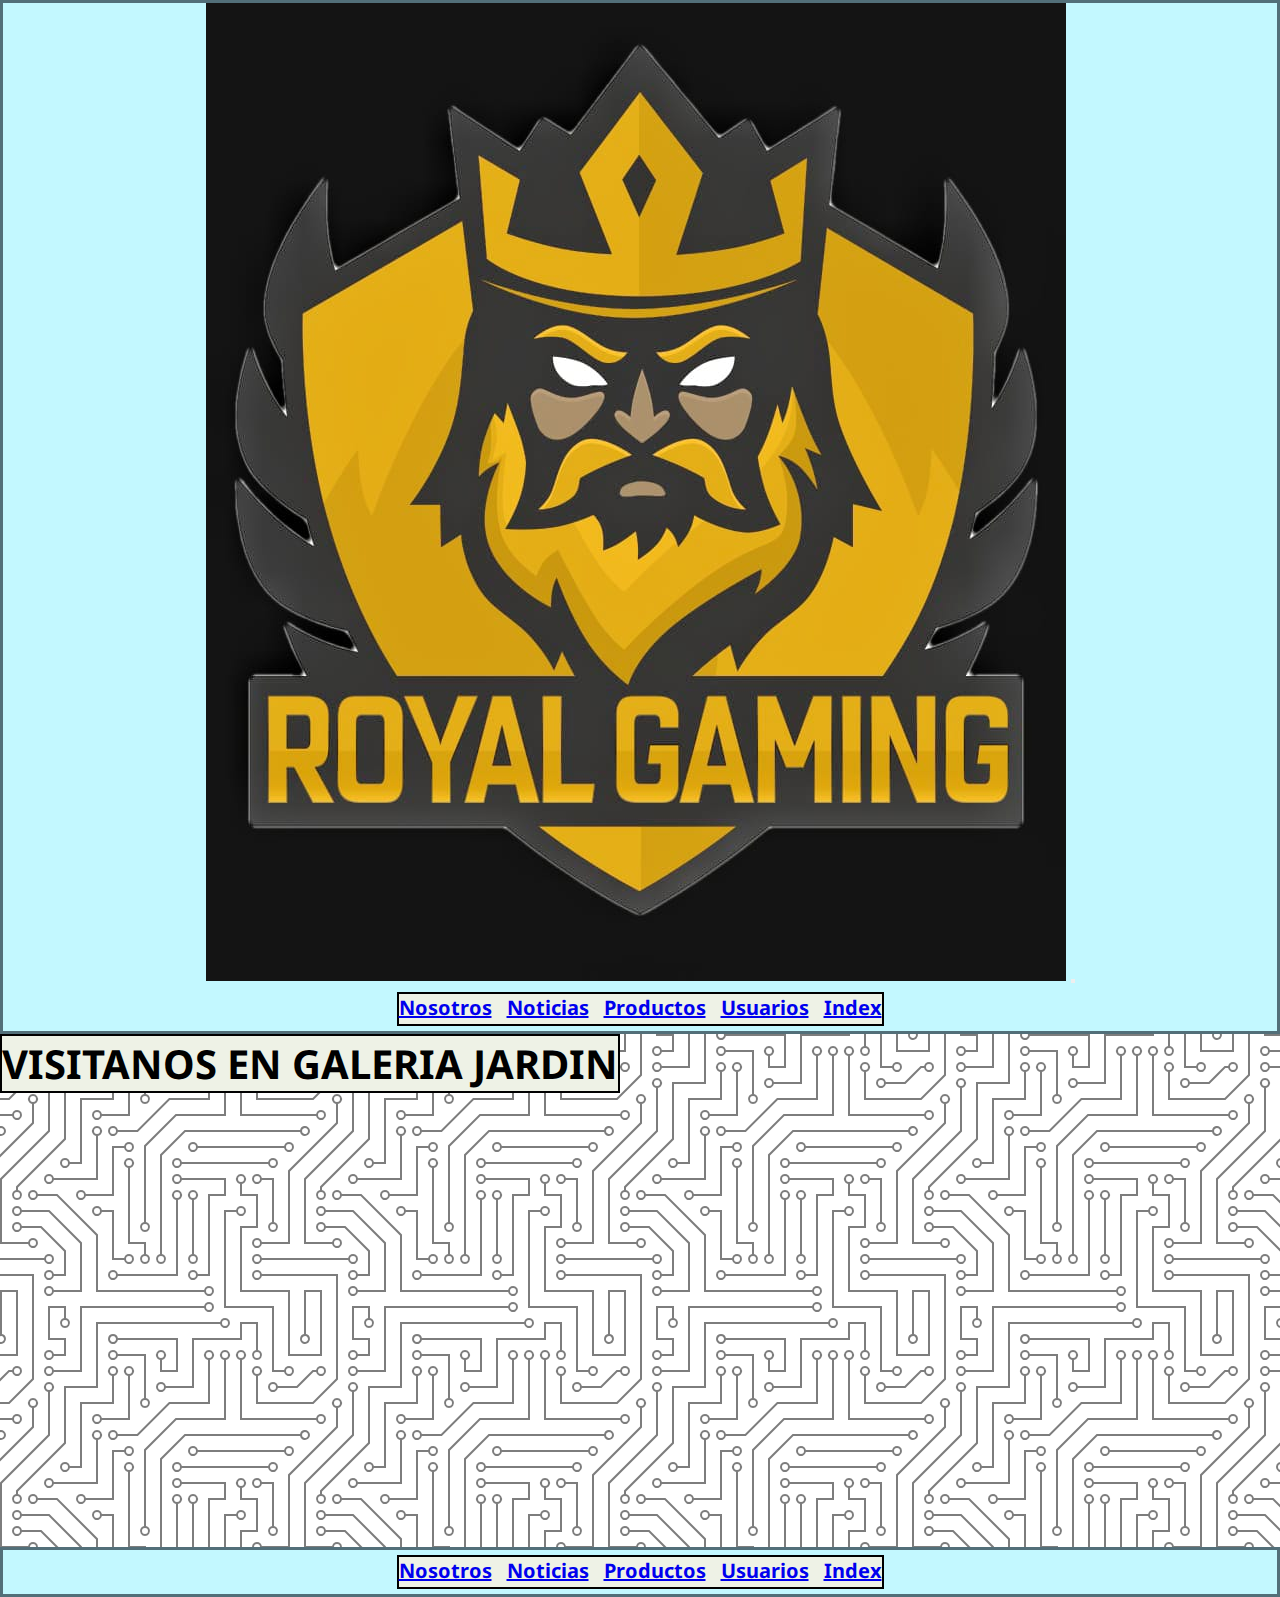
<file: pages/nosotros.html>
<!DOCTYPE html>
<html lang="en">

<head>
    <meta charset="UTF-8">
    <meta http-equiv="X-UA-Compatible" content="IE=edge">
    <meta name="viewport" content="width=device-width, initial-scale=1.0">
    <link href="https://cdn.jsdelivr.net/npm/bootstrap@5.0.2/dist/css/bootstrap.min.css" rel="stylesheet" integrity="sha384-EVSTQN3/azprG1Anm3QDgpJLIm9Nao0Yz1ztcQTwFspd3yD65VohhpuuCOmLASjC" crossorigin="anonymous">
    <link rel="stylesheet" href="../style.css">
    <meta name="description" content="En esta pagina encontraras los mejores productos para ser el gamer definitivo.
    equipate con la mejor tenologia para ganar todas tu partidas. Armamos computadoras a pedido con los mejores componentes.">
    <meta name="keywords"  content="auriculares, mouse, gamer, juegos, PC, computadoras, GTAV, youtuber">
    <title>Gamer Town - estamos para ayudarte!</title>
</head>

<body>
  <nav class="navbar navbar-expand-lg navbar-light headerNavegable">
    <div class="container-fluid">
      <a class="navbar-brand img-fluid logoNavegador" href="../index.html"><img src="../media/logo.jpg" class="img-thumbnail"
          alt="logo principal de nuestra pagina web" /></a>
      <button class="navbar-toggler" type="button" data-bs-toggle="collapse" data-bs-target="#navbarNavAltMarkup"
        aria-controls="navbarNavAltMarkup" aria-expanded="false" aria-label="Toggle navigation">
        <span class="navbar-toggler-icon"></span>
      </button>
      <div class="collapse navbar-collapse" id="navbarNavAltMarkup">
        <div class="navbar-nav fondoNavegador">
            <a href="./nosotros.html">Nosotros</a>
            <a href="./noticias.html">Noticias</a>
            <a href="./productos.html">Productos</a>
            <a href="./usuarios.html">Usuarios</a>
            <a href="../index.html">Index</a>
        </div>
      </div>
    </div>
  </nav>

    <section class="paginaPrincipal paginaNosotros ">
        <h1 class="tituloBasico container-fluid">VISITANOS EN GALERIA JARDIN</h1>
        <div class="row">
            <iframe
                src="https://www.google.com/maps/embed?pb=!1m18!1m12!1m3!1d3284.10229200933!2d-58.37736628477044!3d-34.60157478046001!2m3!1f0!2f0!3f0!3m2!1i1024!2i768!4f13.1!3m3!1m2!1s0x95bccacc66f274ed%3A0x66ea6e648f46a49a!2zR2FsZXLDrWEgSmFyZMOtbg!5e0!3m2!1ses!2sar!4v1656794684902!5m2!1ses!2sar"
                width="600" height="450" style="border: 0" allowfullscreen="" loading="lazy" class="container-fluid col-xl-10 bordeMapa"
                referrerpolicy="no-referrer-when-downgrade" ></iframe>
        </div>
    </section>

    <footer class="headerNavegable">

      <div class="fondoNavegador">
          <a href="./nosotros.html">Nosotros</a>
          <a href="./noticias.html">Noticias</a>
          <a href="./productos.html">Productos</a>
          <a href="./usuarios.html">Usuarios</a>
          <a href="../index.html">Index</a>
      </div>

  </footer>
    <script src="https://cdn.jsdelivr.net/npm/bootstrap@5.0.2/dist/js/bootstrap.bundle.min.js" integrity="sha384-MrcW6ZMFYlzcLA8Nl+NtUVF0sA7MsXsP1UyJoMp4YLEuNSfAP+JcXn/tWtIaxVXM" crossorigin="anonymous"></script>
</body>

</html>
</file>
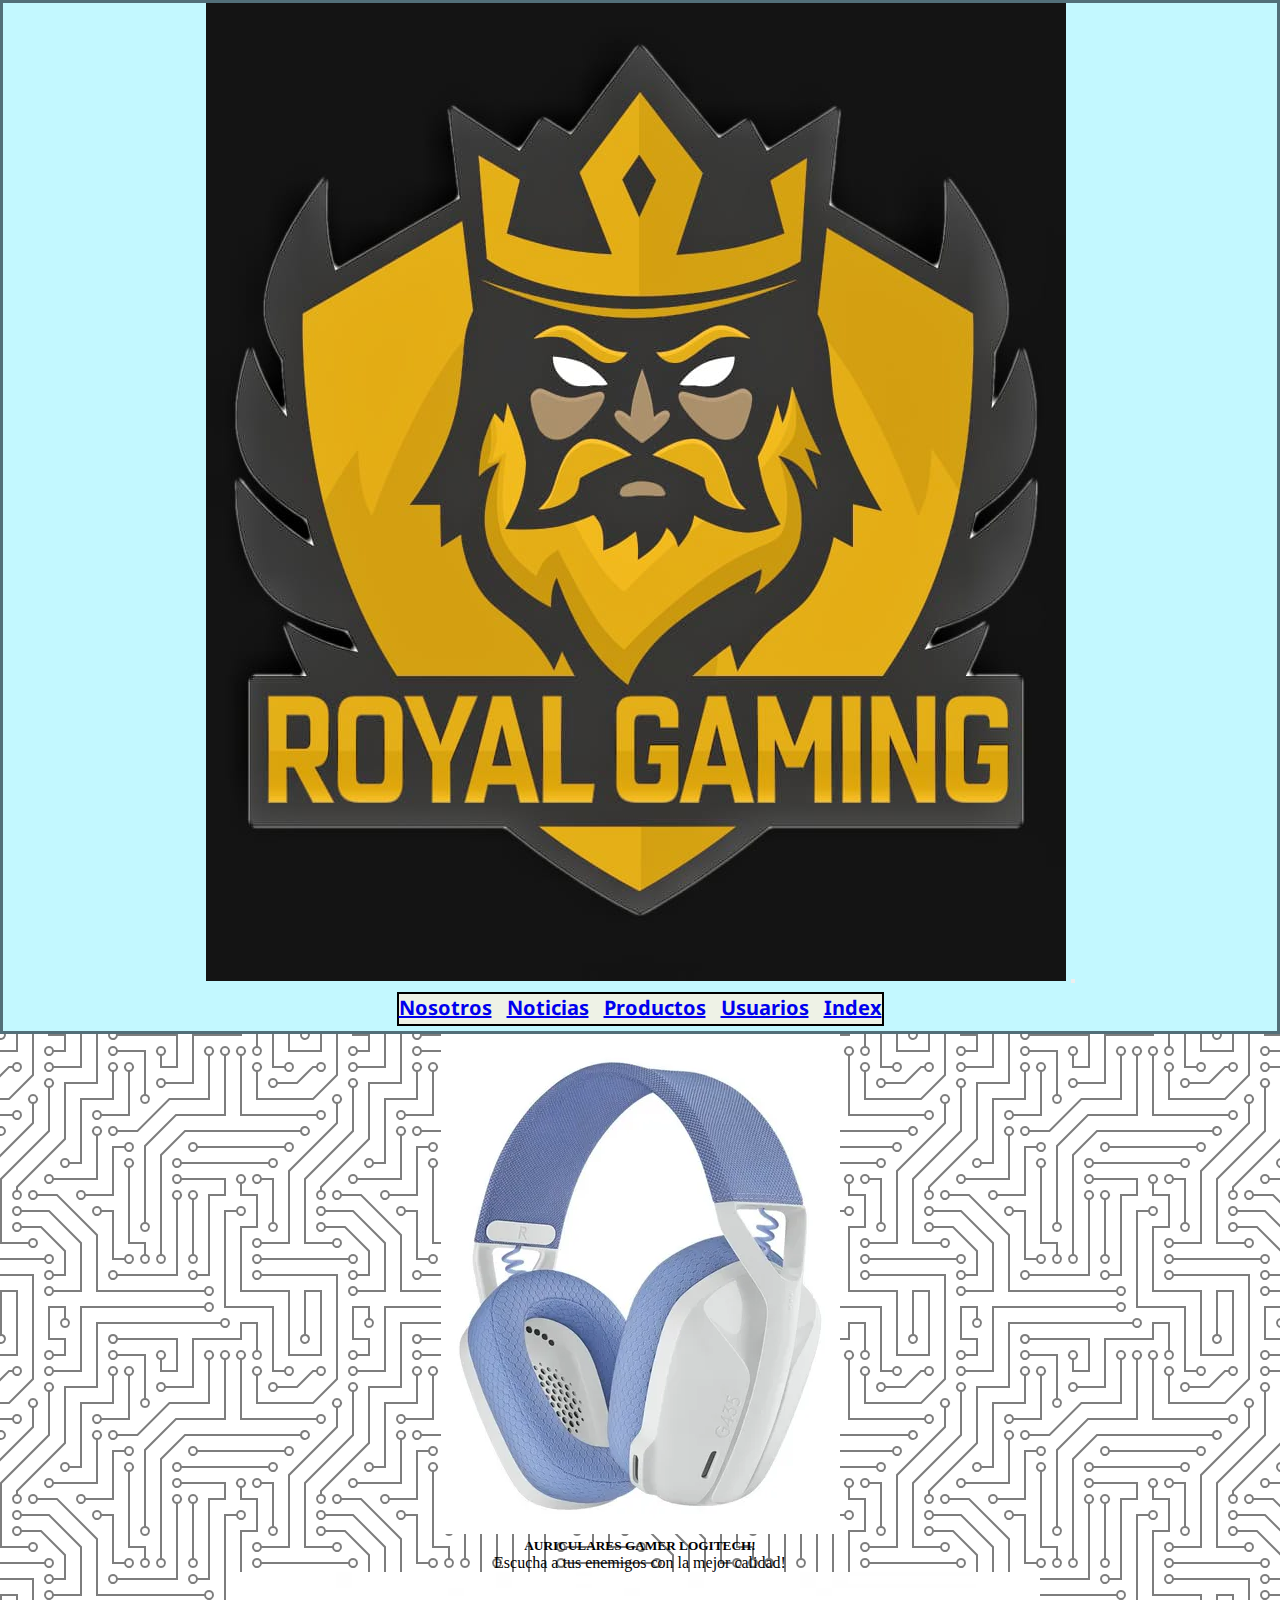
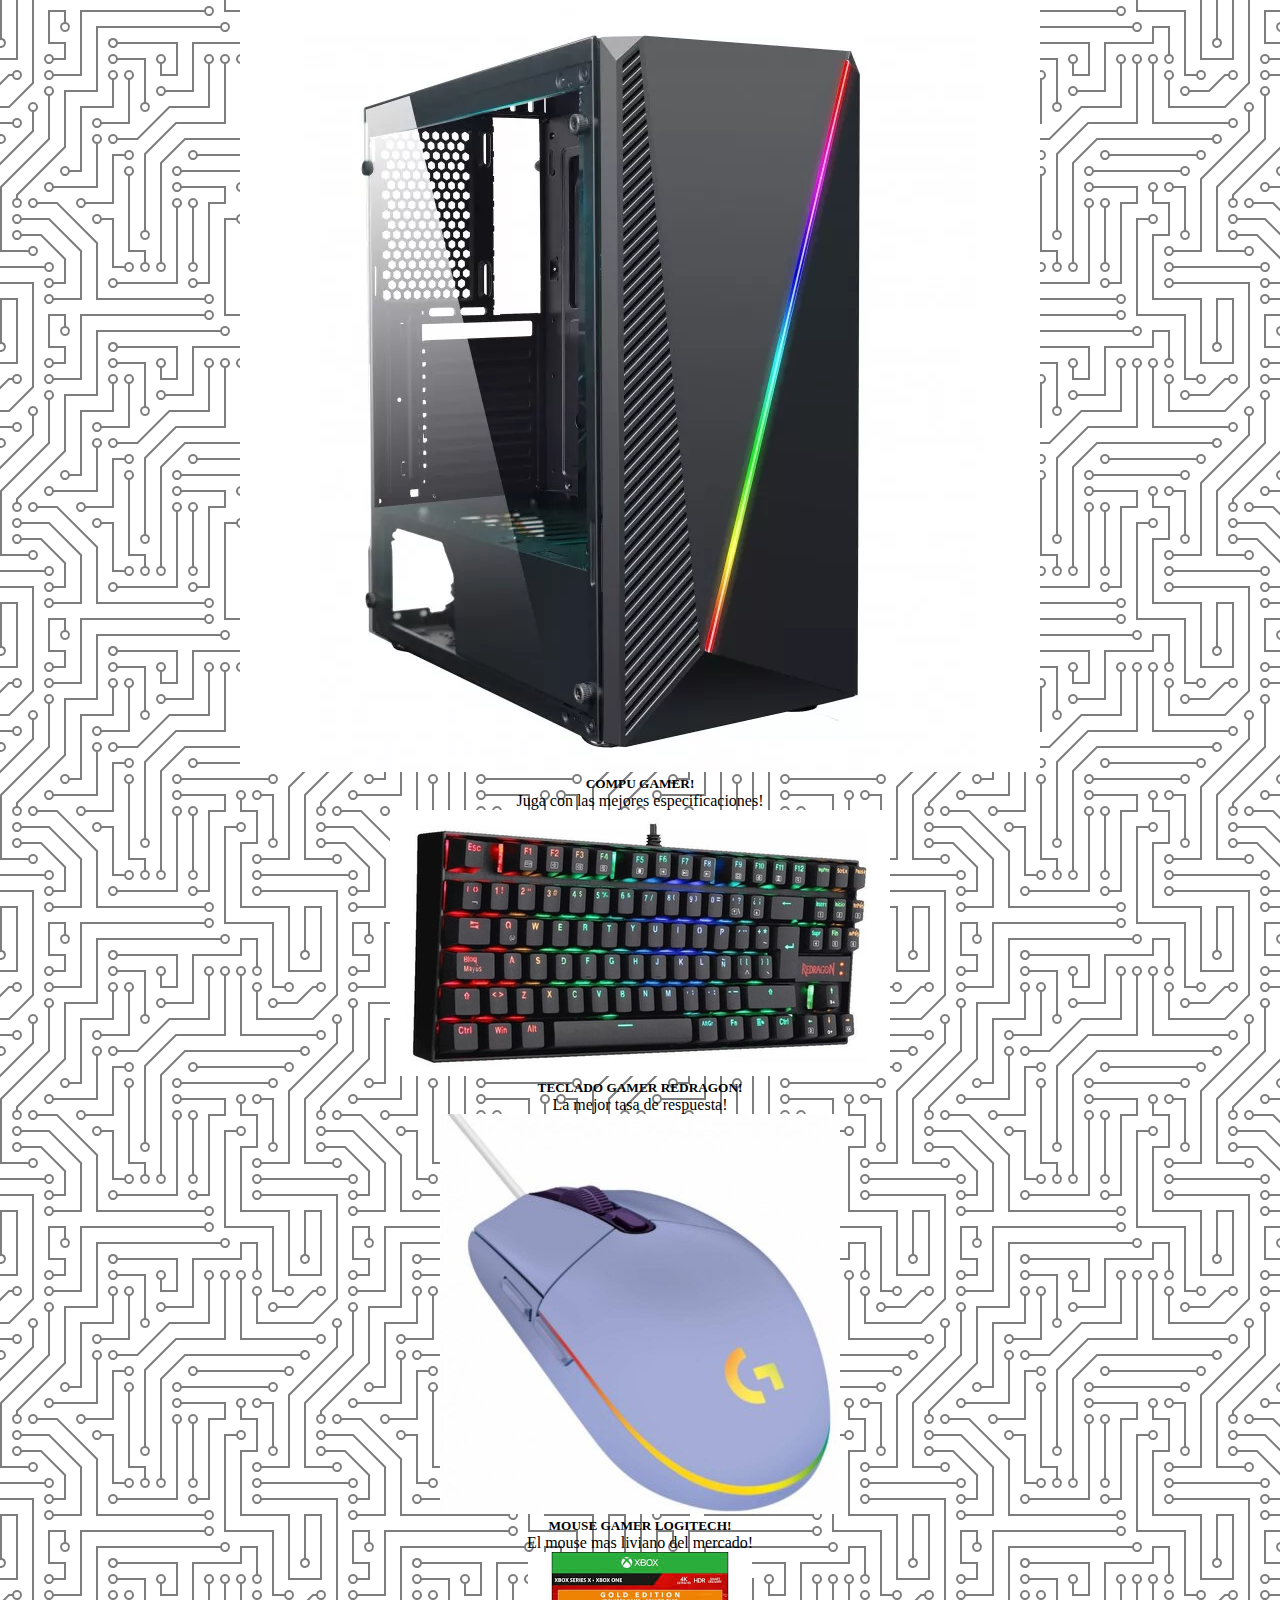
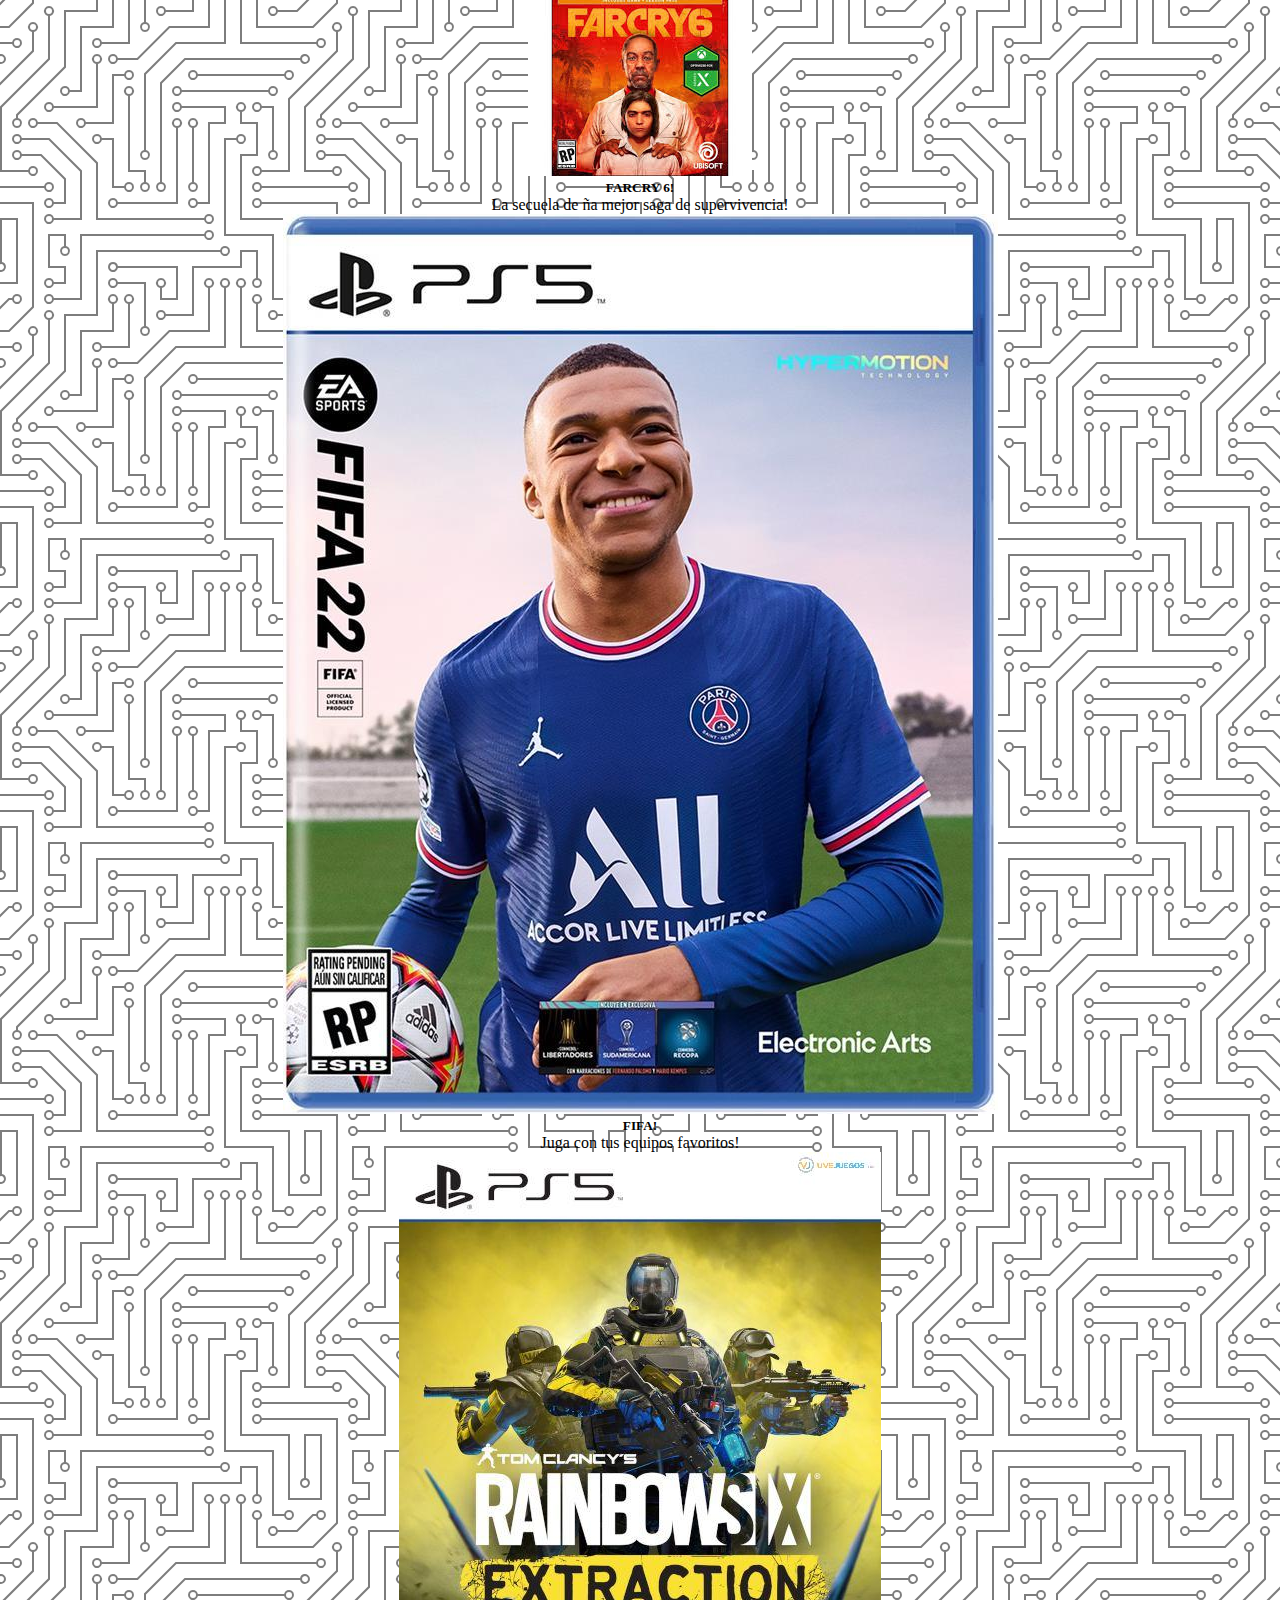
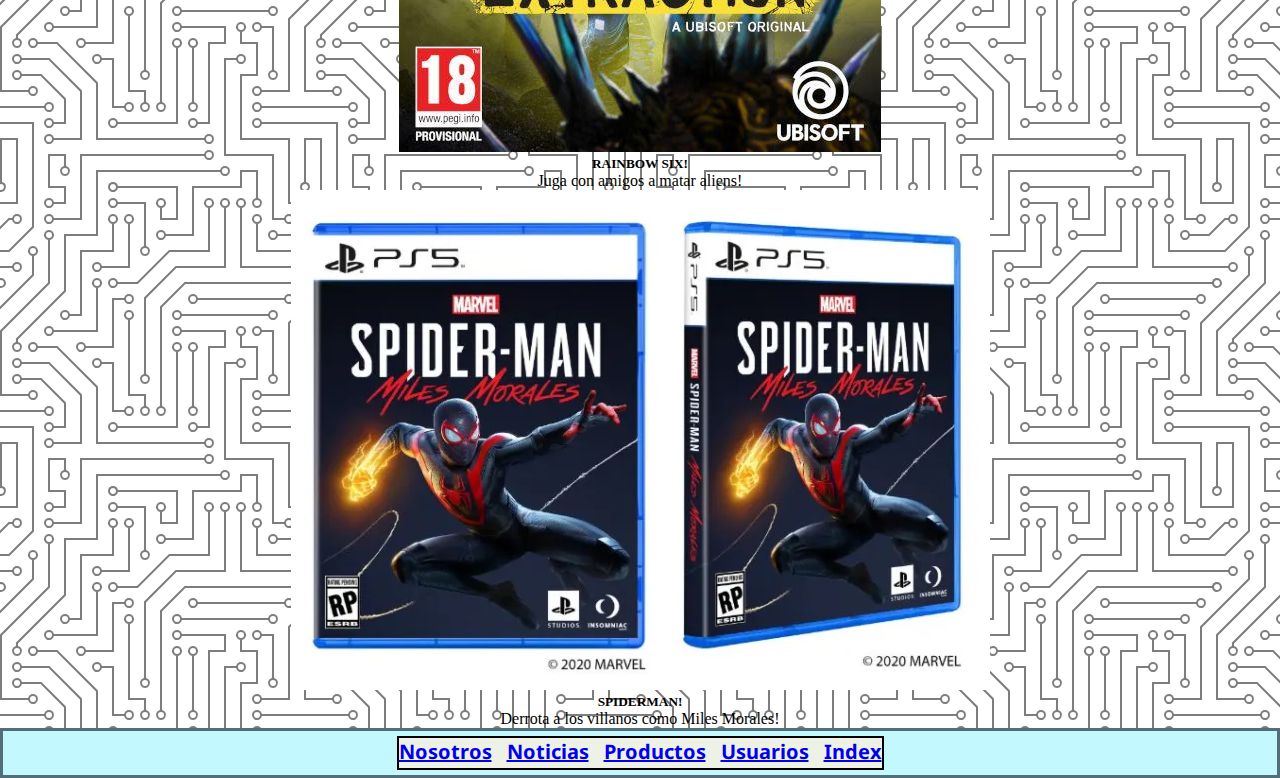
<file: pages/productos.html>
<!DOCTYPE html>
<html lang="en">

<head>
    <meta charset="UTF-8">
    <meta http-equiv="X-UA-Compatible" content="IE=edge">
    <meta name="viewport" content="width=device-width, initial-scale=1.0">
    <link href="https://cdn.jsdelivr.net/npm/bootstrap@5.0.2/dist/css/bootstrap.min.css" rel="stylesheet"
        integrity="sha384-EVSTQN3/azprG1Anm3QDgpJLIm9Nao0Yz1ztcQTwFspd3yD65VohhpuuCOmLASjC" crossorigin="anonymous">
    <link rel="stylesheet" href="../style.css">
    <meta name="description" content="En esta pagina encontraras los mejores productos para ser el gamer definitivo.
    equipate con la mejor tenologia para ganar todas tu partidas. Armamos computadoras a pedido con los mejores componentes.">
    <meta name="keywords"  content="auriculares, mouse, gamer, juegos, PC, computadoras, GTAV, youtuber">
    <title>Gamer Town - los mejores productos!</title>
</head>

<body>
    <nav class="navbar navbar-expand-lg navbar-light headerNavegable">
        <div class="container-fluid">
          <a class="navbar-brand img-fluid logoNavegador" href="../index.html"><img src="../media/logo.jpg" class="img-thumbnail"
              alt="logo principal de nuestra pagina web" /></a>
          <button class="navbar-toggler" type="button" data-bs-toggle="collapse" data-bs-target="#navbarNavAltMarkup"
            aria-controls="navbarNavAltMarkup" aria-expanded="false" aria-label="Toggle navigation">
            <span class="navbar-toggler-icon"></span>
          </button>
          <div class="collapse navbar-collapse" id="navbarNavAltMarkup">
            <div class="navbar-nav fondoNavegador">
                <a href="./nosotros.html">Nosotros</a>
                <a href="./noticias.html">Noticias</a>
                <a href="./productos.html">Productos</a>
                <a href="./usuarios.html">Usuarios</a>
                <a href="../index.html">Index</a>
            </div>
          </div>
        </div>
      </nav>

    <section class="paginaPrincipal">

        <section class="contenedorSeccion perifericos">

            <div class="container-fluid">
                <div class=" row">

                    <div class="col-xl-3 col-md-6 col-sm-12">
                        <div class="card">
                            <img src="../media/auriculares-gamer-logitech.webp" class="container-fluid card-img-top" alt="card-img-top">
                            <div class="card-body">
                                <h5 class="card-title">AURICULARES GAMER LOGITECH!</h5>
                                <p class="card-text">Escucha a tus enemigos con la mejor calidad!</p>
                            </div>
                        </div>
                    </div>
                

                    <div class="col-xl-3 col-md-6 col-sm-12">
                        <div class="card ">
                            <img src="../media/pc-gamer.webp" class="container-fluid card-img-top" alt="card-img-top">
                            <div class="card-body">
                                <h5 class="card-title">COMPU GAMER!</h5>
                                <p class="card-text">Juga con las mejores especificaciones!</p>
                            </div>
                        </div>
                    </div>

                    <div class="col-xl-3 col-md-6 col-sm-12">
                        <div class="card ">
                            <img src="../media/teclado-gamer-redragon.jpg" class="container-fluid card-img-top" alt="card-img-top">
                            <div class="card-body">
                                <h5 class="card-title">TECLADO GAMER REDRAGON!</h5>
                                <p class="card-text">La mejor tasa de respuesta!</p>
                            </div>
                        </div>
                    </div>

                    <div class="col-xl-3 col-md-6 col-sm-12">
                        <div class="card ">
                            <img src="../media/mouse-logitech-g203-gaming-lila-0-400x400.jpg" class="card-img-top"
                                alt="container-fluid card-img-top">
                            <div class="card-body">
                                <h5 class="card-title">MOUSE GAMER LOGITECH!</h5>
                                <p class="card-text">El mouse mas liviano del mercado!</p>
                            </div>
                        </div>
                    </div>

                </div>
            </div>

        </section>

        <section class="contenedorSeccion juegos">



            <div class="container-fluid">
                <div class="row">

                    <div class="col-xl-3 col-md-6 col-sm-12">
                        <div class="card ">
                            <img src="../media/juego-fracry.jpg" class="container-fluid card-img-top" alt="card-img-top">
                            <div class="card-body">
                                <h5 class="card-title">FARCRY 6!</h5>
                                <p class="card-text">La secuela de ña mejor saga de supervivencia!</p>
                            </div>
                        </div>
                    </div>

                    <div class="col-xl-3 col-md-6 col-sm-12">
                        <div class="card ">
                            <img src="../media/juego-futbol.jpg" class="container-fluid card-img-top" alt="card-img-top">
                            <div class="card-body">
                                <h5 class="card-title">FIFA!</h5>
                                <p class="card-text">Juga con tus equipos favoritos!</p>
                            </div>
                        </div>
                    </div>

                    <div class="col-xl-3 col-md-6 col-sm-12">
                        <div class="card ">
                            <img src="../media/juegos-rainbow.jpeg" class="container-fluid card-img-top" alt="card-img-top">
                            <div class="card-body">
                                <h5 class="card-title">RAINBOW SIX!</h5>
                                <p class="card-text">Juga con amigos a matar aliens!</p>
                            </div>
                        </div>
                    </div>

                    <div class=" col-xl-3 col-md-6 col-sm-12">
                        <div class="card ">
                            <img src="../media/juegos-spiderman.webp" class="container-fluid card-img-top" alt="card-img-top">
                            <div class="card-body">
                                <h5 class="card-title">SPIDERMAN!</h5>
                                <p class="card-text">Derrota a los villanos como Miles Morales!</p>
                            </div>
                        </div>
                    </div>

                </div>
            </div>

        </section>

    </section>

    <footer class="headerNavegable">

        <div class="fondoNavegador">
            <a href="./nosotros.html">Nosotros</a>
            <a href="./noticias.html">Noticias</a>
            <a href="./productos.html">Productos</a>
            <a href="./usuarios.html">Usuarios</a>
            <a href="../index.html">Index</a>
        </div>
  
    </footer>
    <script src="https://cdn.jsdelivr.net/npm/bootstrap@5.0.2/dist/js/bootstrap.bundle.min.js"
        integrity="sha384-MrcW6ZMFYlzcLA8Nl+NtUVF0sA7MsXsP1UyJoMp4YLEuNSfAP+JcXn/tWtIaxVXM"
        crossorigin="anonymous"></script>
</body>

</html>
</file>
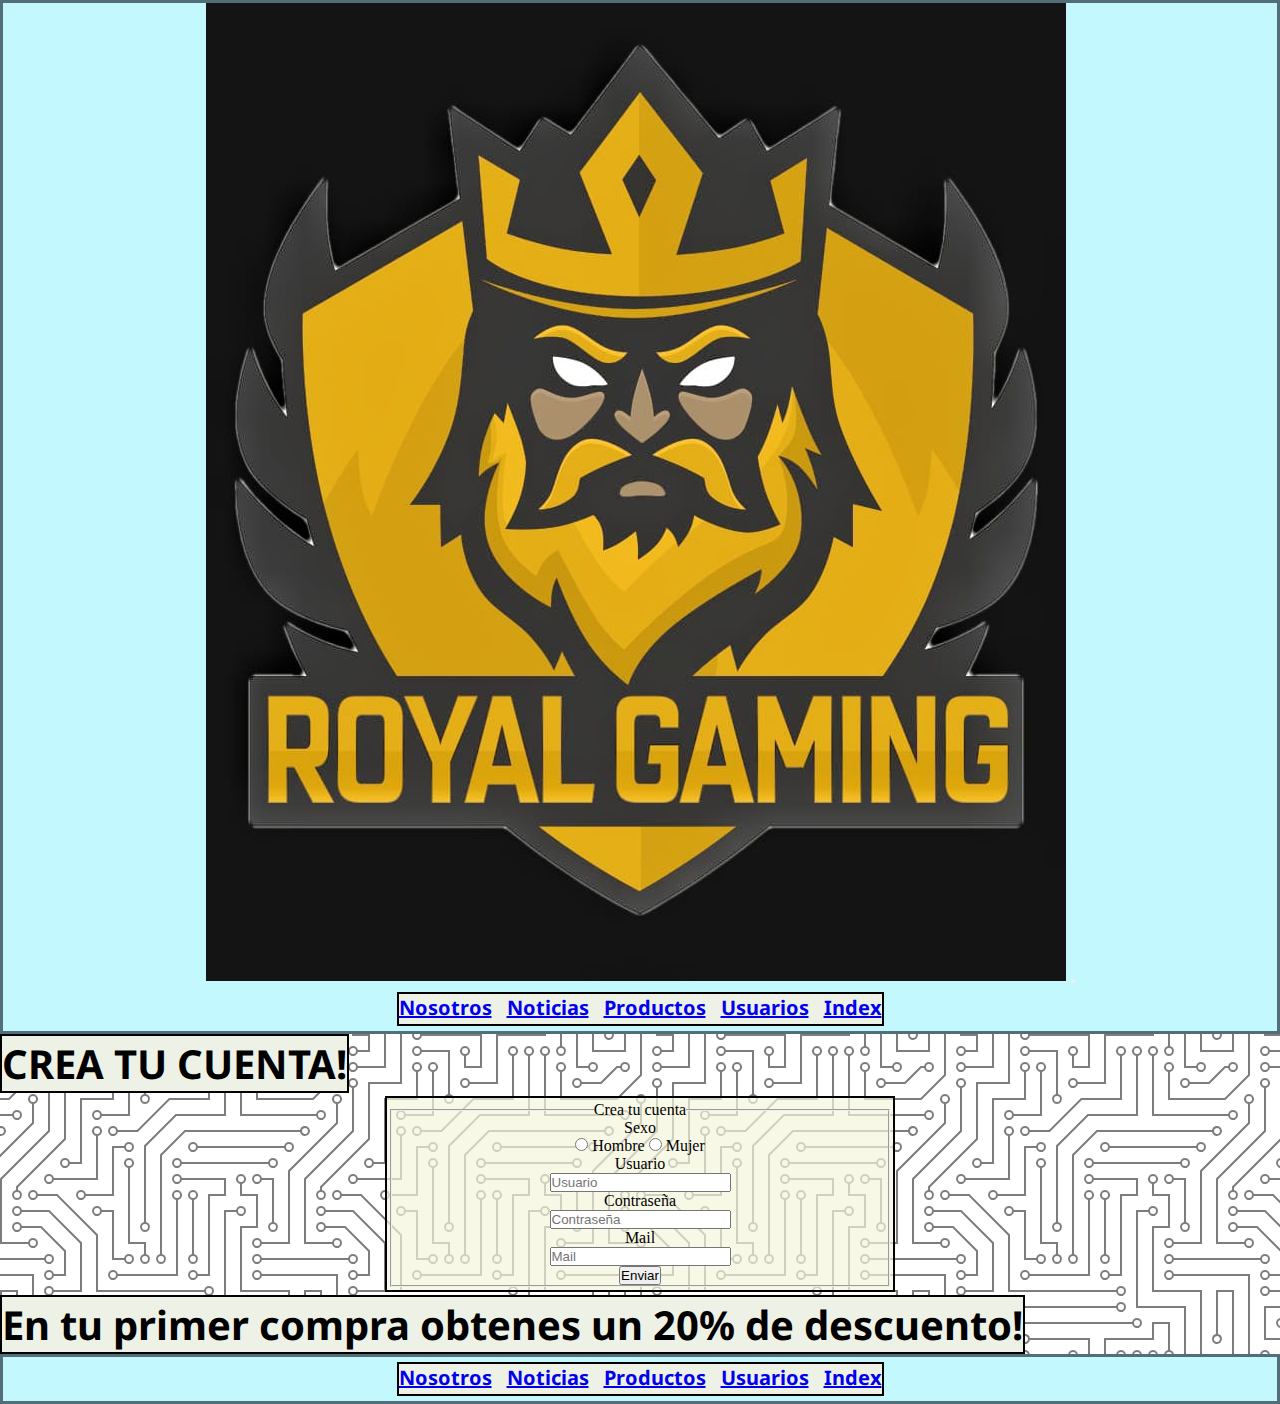
<file: pages/usuarios.html>
<!DOCTYPE html>
<html lang="en">
<head>
    <meta charset="UTF-8">
    <meta http-equiv="X-UA-Compatible" content="IE=edge">
    <meta name="viewport" content="width=device-width, initial-scale=1.0">
    <link href="https://cdn.jsdelivr.net/npm/bootstrap@5.0.2/dist/css/bootstrap.min.css" rel="stylesheet" integrity="sha384-EVSTQN3/azprG1Anm3QDgpJLIm9Nao0Yz1ztcQTwFspd3yD65VohhpuuCOmLASjC" crossorigin="anonymous">
    <link rel="stylesheet" href="../style.css">
    <meta name="description" content="En esta pagina encontraras los mejores productos para ser el gamer definitivo.
    equipate con la mejor tenologia para ganar todas tu partidas. Armamos computadoras a pedido con los mejores componentes.">
    <meta name="keywords"  content="auriculares, mouse, gamer, juegos, PC, computadoras, GTAV, youtuber">
    <title>Gamer Town - crea tu cuenta!</title>
</head>
<body>
  <nav class="navbar navbar-expand-lg navbar-light headerNavegable">
    <div class="container-fluid">
      <a class="navbar-brand img-fluid logoNavegador" href="../index.html"><img src="../media/logo.jpg" class="img-thumbnail"
          alt="logo principal de nuestra pagina web" /></a>
      <button class="navbar-toggler" type="button" data-bs-toggle="collapse" data-bs-target="#navbarNavAltMarkup"
        aria-controls="navbarNavAltMarkup" aria-expanded="false" aria-label="Toggle navigation">
        <span class="navbar-toggler-icon"></span>
      </button>
      <div class="collapse navbar-collapse" id="navbarNavAltMarkup">
        <div class="navbar-nav fondoNavegador">
            <a href="./nosotros.html">Nosotros</a>
            <a href="./noticias.html">Noticias</a>
            <a href="./productos.html">Productos</a>
            <a href="./usuarios.html">Usuarios</a>
            <a href="../index.html">Index</a>
        </div>
      </div>
    </div>
  </nav>
    
    <section class="paginaPrincipal">
        <h2 class="tituloBasico container-fluid">CREA TU CUENTA!</h2>
    <form action="" method="get" enctype="multipart/form-data" class="formularioUsuario container-fluid">
        <fieldset>
            <legend>Crea tu cuenta</legend>
            <label for="sexo">Sexo</label>
            <br>
            <input type="radio" id="hombre" name="sexo" value="Hombre">
            <label for="hombre">Hombre</label>
            <input type="radio" id="mujer" name="sexo" value="Mujer">
            <label for="mujer">Mujer</label>
            <br>


            <label for="usuario">Usuario</label>
            <br>
            <input type="text" name="usuario" placeholder="Usuario">
            <br>


            <label for="contrasena">Contraseña</label>
            <br>
            <input type="password" name="contrasena" placeholder="Contraseña">
            <br>
            <label for="contrasena">Mail</label>
            <br>
            <input type="email" name="Mail" placeholder="Mail">
            <br>
             <input type="submit" name="enviar" value="Enviar">
        </fieldset>
      </form>
      <h3 class="tituloBasico container-fluid">En tu primer compra obtenes un 20% de descuento!</h3>
    </section>

    <footer class="headerNavegable">

      <div class="fondoNavegador">
          <a href="./nosotros.html">Nosotros</a>
          <a href="./noticias.html">Noticias</a>
          <a href="./productos.html">Productos</a>
          <a href="./usuarios.html">Usuarios</a>
          <a href="../index.html">Index</a>
      </div>

  </footer>
<script src="https://cdn.jsdelivr.net/npm/bootstrap@5.0.2/dist/js/bootstrap.bundle.min.js" integrity="sha384-MrcW6ZMFYlzcLA8Nl+NtUVF0sA7MsXsP1UyJoMp4YLEuNSfAP+JcXn/tWtIaxVXM" crossorigin="anonymous"></script>
</body>
</html>
</file>
<file: style.css>
@import url("https://fonts.googleapis.com/css2?family=Noto+Sans&family=Noto+Sans+JP:wght@100&family=Playfair+Display:wght@500&family=Rubik:wght@500&display=swap");
@import url("https://fonts.googleapis.com/css2?family=Noto+Sans&family=Rubik:wght@500&display=swap");
* {
  margin: 0px;
  padding: 0px;
}

/* HEADER Y FOOTER
  */
.tituloBasico {
  border: solid 2px;
  font-family: "Noto Sans", sans-serif;
  font-size: 40px;
  display: flex center;
  width: -webkit-fit-content;
  width: -moz-fit-content;
  width: fit-content;
  background-color: #EEF2E6;
}

.headerNavegable {
  border: solid 3px #526f79;
  text-decoration: none;
  text-align: center;
  font-family: "Noto Sans", sans-serif;
  font-size: 20px;
  font-weight: bolder;
  background-color: #C3F8FF;
}
.headerNavegable .fondoNavegador {
  display: inline-block;
  margin: 5px;
  height: 30px;
  background-color: #EEF2E6;
  border: solid 2px;
  word-spacing: 10px;
}

/* HEADER Y FOOTER
  */
/* FONDO PRINCIPAL
  */
.paginaPrincipal {
  width: auto;
  height: auto;
  text-align: center;
  background-image: url("data:image/svg+xml,%3Csvg xmlns='http://www.w3.org/2000/svg' viewBox='0 0 304 304' width='304' height='304'%3E%3Cpath fill='%23565656' fill-opacity='0.77' d='M44.1 224a5 5 0 1 1 0 2H0v-2h44.1zm160 48a5 5 0 1 1 0 2H82v-2h122.1zm57.8-46a5 5 0 1 1 0-2H304v2h-42.1zm0 16a5 5 0 1 1 0-2H304v2h-42.1zm6.2-114a5 5 0 1 1 0 2h-86.2a5 5 0 1 1 0-2h86.2zm-256-48a5 5 0 1 1 0 2H0v-2h12.1zm185.8 34a5 5 0 1 1 0-2h86.2a5 5 0 1 1 0 2h-86.2zM258 12.1a5 5 0 1 1-2 0V0h2v12.1zm-64 208a5 5 0 1 1-2 0v-54.2a5 5 0 1 1 2 0v54.2zm48-198.2V80h62v2h-64V21.9a5 5 0 1 1 2 0zm16 16V64h46v2h-48V37.9a5 5 0 1 1 2 0zm-128 96V208h16v12.1a5 5 0 1 1-2 0V210h-16v-76.1a5 5 0 1 1 2 0zm-5.9-21.9a5 5 0 1 1 0 2H114v48H85.9a5 5 0 1 1 0-2H112v-48h12.1zm-6.2 130a5 5 0 1 1 0-2H176v-74.1a5 5 0 1 1 2 0V242h-60.1zm-16-64a5 5 0 1 1 0-2H114v48h10.1a5 5 0 1 1 0 2H112v-48h-10.1zM66 284.1a5 5 0 1 1-2 0V274H50v30h-2v-32h18v12.1zM236.1 176a5 5 0 1 1 0 2H226v94h48v32h-2v-30h-48v-98h12.1zm25.8-30a5 5 0 1 1 0-2H274v44.1a5 5 0 1 1-2 0V146h-10.1zm-64 96a5 5 0 1 1 0-2H208v-80h16v-14h-42.1a5 5 0 1 1 0-2H226v18h-16v80h-12.1zm86.2-210a5 5 0 1 1 0 2H272V0h2v32h10.1zM98 101.9V146H53.9a5 5 0 1 1 0-2H96v-42.1a5 5 0 1 1 2 0zM53.9 34a5 5 0 1 1 0-2H80V0h2v34H53.9zm60.1 3.9V66H82v64H69.9a5 5 0 1 1 0-2H80V64h32V37.9a5 5 0 1 1 2 0zM101.9 82a5 5 0 1 1 0-2H128V37.9a5 5 0 1 1 2 0V82h-28.1zm16-64a5 5 0 1 1 0-2H146v44.1a5 5 0 1 1-2 0V18h-26.1zm102.2 270a5 5 0 1 1 0 2H98v14h-2v-16h124.1zM242 149.9V160h16v34h-16v62h48v48h-2v-46h-48v-66h16v-30h-16v-12.1a5 5 0 1 1 2 0zM53.9 18a5 5 0 1 1 0-2H64V2H48V0h18v18H53.9zm112 32a5 5 0 1 1 0-2H192V0h50v2h-48v48h-28.1zm-48-48a5 5 0 0 1-9.8-2h2.07a3 3 0 1 0 5.66 0H178v34h-18V21.9a5 5 0 1 1 2 0V32h14V2h-58.1zm0 96a5 5 0 1 1 0-2H137l32-32h39V21.9a5 5 0 1 1 2 0V66h-40.17l-32 32H117.9zm28.1 90.1a5 5 0 1 1-2 0v-76.51L175.59 80H224V21.9a5 5 0 1 1 2 0V82h-49.59L146 112.41v75.69zm16 32a5 5 0 1 1-2 0v-99.51L184.59 96H300.1a5 5 0 0 1 3.9-3.9v2.07a3 3 0 0 0 0 5.66v2.07a5 5 0 0 1-3.9-3.9H185.41L162 121.41v98.69zm-144-64a5 5 0 1 1-2 0v-3.51l48-48V48h32V0h2v50H66v55.41l-48 48v2.69zM50 53.9v43.51l-48 48V208h26.1a5 5 0 1 1 0 2H0v-65.41l48-48V53.9a5 5 0 1 1 2 0zm-16 16V89.41l-34 34v-2.82l32-32V69.9a5 5 0 1 1 2 0zM12.1 32a5 5 0 1 1 0 2H9.41L0 43.41V40.6L8.59 32h3.51zm265.8 18a5 5 0 1 1 0-2h18.69l7.41-7.41v2.82L297.41 50H277.9zm-16 160a5 5 0 1 1 0-2H288v-71.41l16-16v2.82l-14 14V210h-28.1zm-208 32a5 5 0 1 1 0-2H64v-22.59L40.59 194H21.9a5 5 0 1 1 0-2H41.41L66 216.59V242H53.9zm150.2 14a5 5 0 1 1 0 2H96v-56.6L56.6 162H37.9a5 5 0 1 1 0-2h19.5L98 200.6V256h106.1zm-150.2 2a5 5 0 1 1 0-2H80v-46.59L48.59 178H21.9a5 5 0 1 1 0-2H49.41L82 208.59V258H53.9zM34 39.8v1.61L9.41 66H0v-2h8.59L32 40.59V0h2v39.8zM2 300.1a5 5 0 0 1 3.9 3.9H3.83A3 3 0 0 0 0 302.17V256h18v48h-2v-46H2v42.1zM34 241v63h-2v-62H0v-2h34v1zM17 18H0v-2h16V0h2v18h-1zm273-2h14v2h-16V0h2v16zm-32 273v15h-2v-14h-14v14h-2v-16h18v1zM0 92.1A5.02 5.02 0 0 1 6 97a5 5 0 0 1-6 4.9v-2.07a3 3 0 1 0 0-5.66V92.1zM80 272h2v32h-2v-32zm37.9 32h-2.07a3 3 0 0 0-5.66 0h-2.07a5 5 0 0 1 9.8 0zM5.9 0A5.02 5.02 0 0 1 0 5.9V3.83A3 3 0 0 0 3.83 0H5.9zm294.2 0h2.07A3 3 0 0 0 304 3.83V5.9a5 5 0 0 1-3.9-5.9zm3.9 300.1v2.07a3 3 0 0 0-1.83 1.83h-2.07a5 5 0 0 1 3.9-3.9zM97 100a3 3 0 1 0 0-6 3 3 0 0 0 0 6zm0-16a3 3 0 1 0 0-6 3 3 0 0 0 0 6zm16 16a3 3 0 1 0 0-6 3 3 0 0 0 0 6zm16 16a3 3 0 1 0 0-6 3 3 0 0 0 0 6zm0 16a3 3 0 1 0 0-6 3 3 0 0 0 0 6zm-48 32a3 3 0 1 0 0-6 3 3 0 0 0 0 6zm16 16a3 3 0 1 0 0-6 3 3 0 0 0 0 6zm32 48a3 3 0 1 0 0-6 3 3 0 0 0 0 6zm-16 16a3 3 0 1 0 0-6 3 3 0 0 0 0 6zm32-16a3 3 0 1 0 0-6 3 3 0 0 0 0 6zm0-32a3 3 0 1 0 0-6 3 3 0 0 0 0 6zm16 32a3 3 0 1 0 0-6 3 3 0 0 0 0 6zm32 16a3 3 0 1 0 0-6 3 3 0 0 0 0 6zm0-16a3 3 0 1 0 0-6 3 3 0 0 0 0 6zm-16-64a3 3 0 1 0 0-6 3 3 0 0 0 0 6zm16 0a3 3 0 1 0 0-6 3 3 0 0 0 0 6zm16 96a3 3 0 1 0 0-6 3 3 0 0 0 0 6zm0 16a3 3 0 1 0 0-6 3 3 0 0 0 0 6zm16 16a3 3 0 1 0 0-6 3 3 0 0 0 0 6zm16-144a3 3 0 1 0 0-6 3 3 0 0 0 0 6zm0 32a3 3 0 1 0 0-6 3 3 0 0 0 0 6zm16-32a3 3 0 1 0 0-6 3 3 0 0 0 0 6zm16-16a3 3 0 1 0 0-6 3 3 0 0 0 0 6zm-96 0a3 3 0 1 0 0-6 3 3 0 0 0 0 6zm0 16a3 3 0 1 0 0-6 3 3 0 0 0 0 6zm16-32a3 3 0 1 0 0-6 3 3 0 0 0 0 6zm96 0a3 3 0 1 0 0-6 3 3 0 0 0 0 6zm-16-64a3 3 0 1 0 0-6 3 3 0 0 0 0 6zm16-16a3 3 0 1 0 0-6 3 3 0 0 0 0 6zm-32 0a3 3 0 1 0 0-6 3 3 0 0 0 0 6zm0-16a3 3 0 1 0 0-6 3 3 0 0 0 0 6zm-16 0a3 3 0 1 0 0-6 3 3 0 0 0 0 6zm-16 0a3 3 0 1 0 0-6 3 3 0 0 0 0 6zm-16 0a3 3 0 1 0 0-6 3 3 0 0 0 0 6zM49 36a3 3 0 1 0 0-6 3 3 0 0 0 0 6zm-32 0a3 3 0 1 0 0-6 3 3 0 0 0 0 6zm32 16a3 3 0 1 0 0-6 3 3 0 0 0 0 6zM33 68a3 3 0 1 0 0-6 3 3 0 0 0 0 6zm16-48a3 3 0 1 0 0-6 3 3 0 0 0 0 6zm0 240a3 3 0 1 0 0-6 3 3 0 0 0 0 6zm16 32a3 3 0 1 0 0-6 3 3 0 0 0 0 6zm-16-64a3 3 0 1 0 0-6 3 3 0 0 0 0 6zm0 16a3 3 0 1 0 0-6 3 3 0 0 0 0 6zm-16-32a3 3 0 1 0 0-6 3 3 0 0 0 0 6zm80-176a3 3 0 1 0 0-6 3 3 0 0 0 0 6zm16 0a3 3 0 1 0 0-6 3 3 0 0 0 0 6zm-16-16a3 3 0 1 0 0-6 3 3 0 0 0 0 6zm32 48a3 3 0 1 0 0-6 3 3 0 0 0 0 6zm16-16a3 3 0 1 0 0-6 3 3 0 0 0 0 6zm0-32a3 3 0 1 0 0-6 3 3 0 0 0 0 6zm112 176a3 3 0 1 0 0-6 3 3 0 0 0 0 6zm-16 16a3 3 0 1 0 0-6 3 3 0 0 0 0 6zm0 16a3 3 0 1 0 0-6 3 3 0 0 0 0 6zm0 16a3 3 0 1 0 0-6 3 3 0 0 0 0 6zM17 180a3 3 0 1 0 0-6 3 3 0 0 0 0 6zm0 16a3 3 0 1 0 0-6 3 3 0 0 0 0 6zm0-32a3 3 0 1 0 0-6 3 3 0 0 0 0 6zm16 0a3 3 0 1 0 0-6 3 3 0 0 0 0 6zM17 84a3 3 0 1 0 0-6 3 3 0 0 0 0 6zm32 64a3 3 0 1 0 0-6 3 3 0 0 0 0 6zm16-16a3 3 0 1 0 0-6 3 3 0 0 0 0 6z'%3E%3C/path%3E%3C/svg%3E");
}
.paginaPrincipal .paginaPrincipal p {
  margin: 2px;
  padding: 2px;
  border: solid 2px black;
}
.paginaPrincipal .noticiasIndex .noticia {
  margin: 5px;
  padding: 5px;
  border: solid beige;
  font-family: "Franklin Gothic Medium", "Arial Narrow", Arial, sans-serif;
  background-color: rgba(245, 245, 220, 0.527);
}
.paginaPrincipal .noticiasIndex .noticia .noticiaImg {
  max-width: 50%;
  margin: 5px;
  padding: 5px;
  border: solid 2px;
  border-style: dotted;
}
.paginaPrincipal .noticiaPrincipal .noticiaPrincipal iframe {
  width: 750px;
  height: 400px;
  border: solid 3px;
}

.logoPrincipal {
  padding: 2px;
  width: 250px;
}

.logoNavegador {
  max-width: 50px;
}

/* FONDO PRINCIPAL
  */
/* NOSOTROS
  */
/* NOSOTROS
  */
/*NOTICIAS
  */
.paginaPrincipal .seccionNoticias {
  margin: 5px;
  padding: 5px;
  border: 2px solid beige;
  background-color: rgba(195, 248, 255, 0.8470588235);
  display: inline-block;
  justify-content: center;
}
.paginaPrincipal .seccionNoticias .imagenNoticia {
  max-width: 55%;
  border: solid 4px;
  border-style: dotted;
}

/*NOTICIAS
  */
/*USUARIO
  */
.formularioUsuario {
  width: 500px;
  display: inline-block;
  justify-content: center;
  margin: 3px;
  padding: 3px;
  border: solid 2px;
  background-color: rgba(245, 245, 220, 0.695);
}

/*USUARIO
  */
/*PRODUCTOS
  */
/*PRODUCTOS
  */
@media screen and (min-width: 1024px) {
  .clasePrueba {
    display: none;
  }
}/*# sourceMappingURL=style.css.map */
</file>
